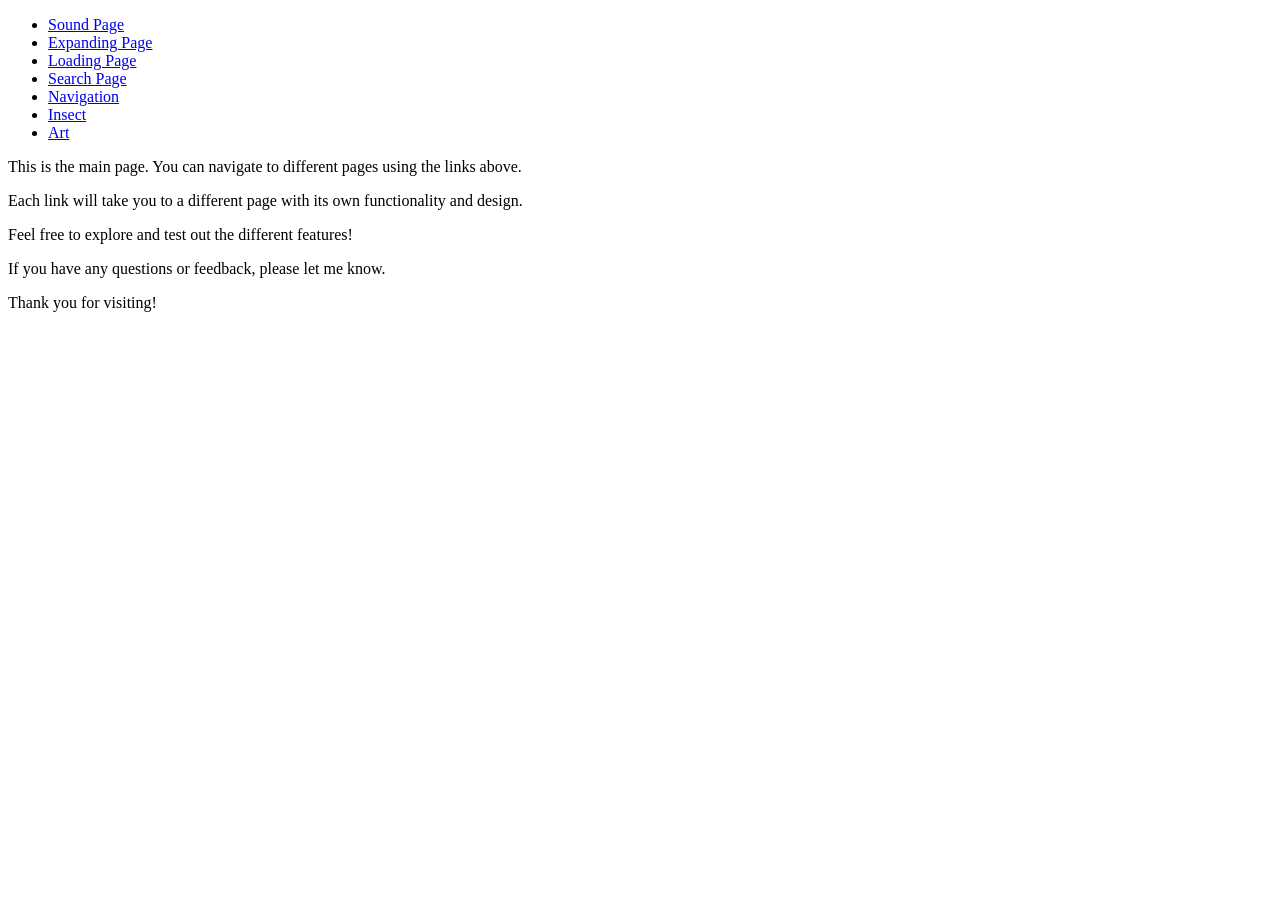
<file: index.html>
<!DOCTYPE html>
<html lang="en">

    <head>
        <meta charset="UTF-8">
        <meta name="viewport" content="width=device-width, initial-scale=1.0">
        <title>Main Page</title>
    </head>

    <body>
        <header>
        <ul>
            <li><a href="sound.html">Sound Page</a></li>
            <li><a href="expanding.html">Expanding Page</a></li>
            <li><a href="loading.html">Loading Page</a></li>
            <li><a href="search.html">Search Page</a></li>
            <li><a href="nav.html">Navigation</a></li>
            <li><a href="insect.html">Insect</a></li>
            <li><a href="art2.html">Art</a></li>
        </ul>
        </header>
        <p>This is the main page. You can navigate to different pages using the links above.</p>
        <p>Each link will take you to a different page with its own functionality and design.</p>
        <p>Feel free to explore and test out the different features!</p>
        <p>If you have any questions or feedback, please let me know.</p>
        <p>Thank you for visiting!</p>
    </body>

</html>
</file>
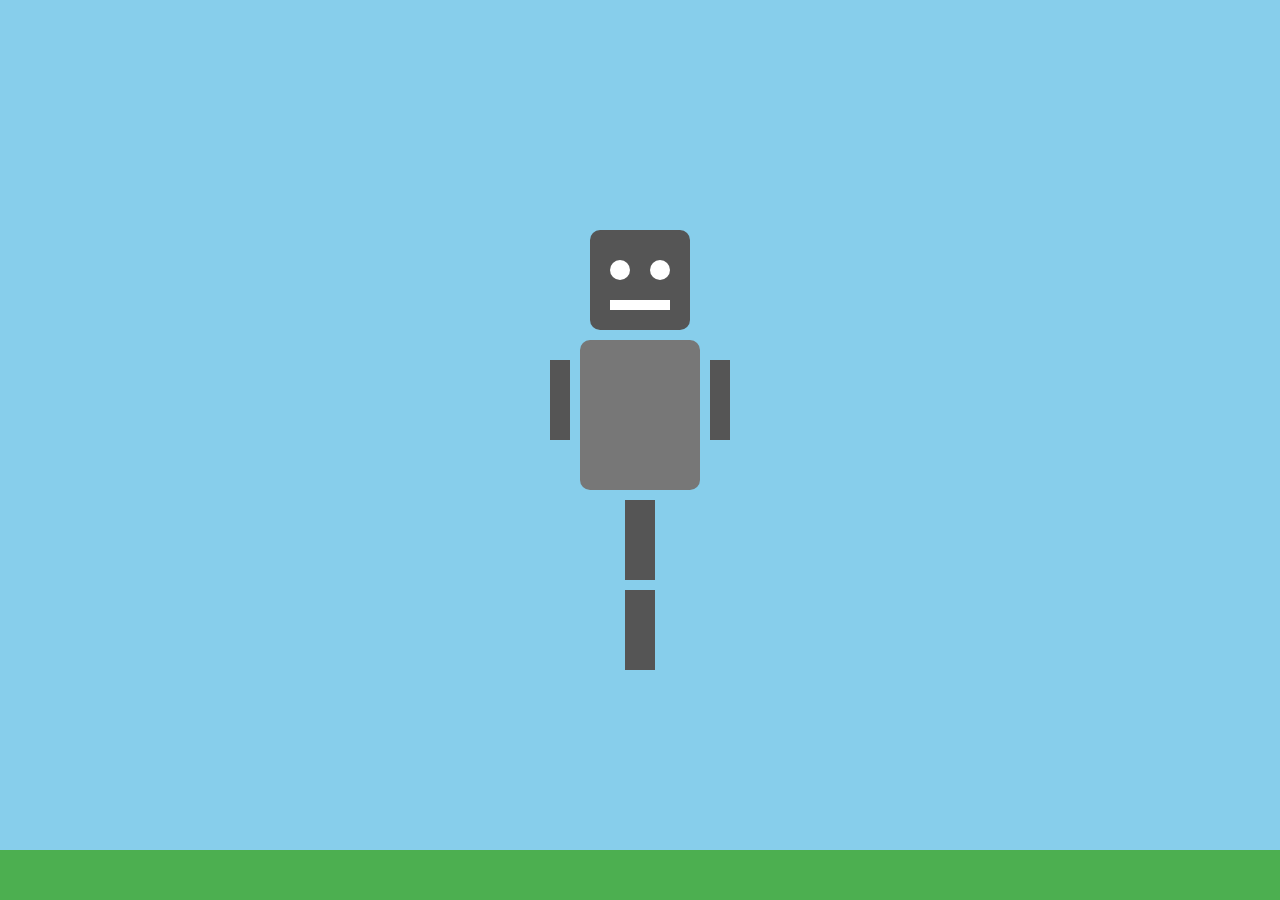
<file: art.html>
<!DOCTYPE html>
<html lang="en">
<head>
    <meta charset="UTF-8">
    <meta name="viewport" content="width=device-width, initial-scale=1.0">
    <title>Robot</title>
    <link rel="stylesheet" href="./css/art.css">
    </head>
<body>
    <div class="sky">
        <div class="cloud"></div>
        <div class="cloud"></div>
        <div class="cloud"></div>
</div>
    <div class="robot">
        <div class="head">
            <div class="eye left"></div>
            <div class="eye right"></div>
            <div class="mouth"></div>
        </div>
        <div class="body">
            <div class="arm left"></div>
            <div class="arm right"></div>
        </div>
        <div class="legs">
            <div class="leg"></div>
            <div class="leg"></div>
        </div>
        <div class="grass">
        </div>
    </div>

</body>
</html>
</file>
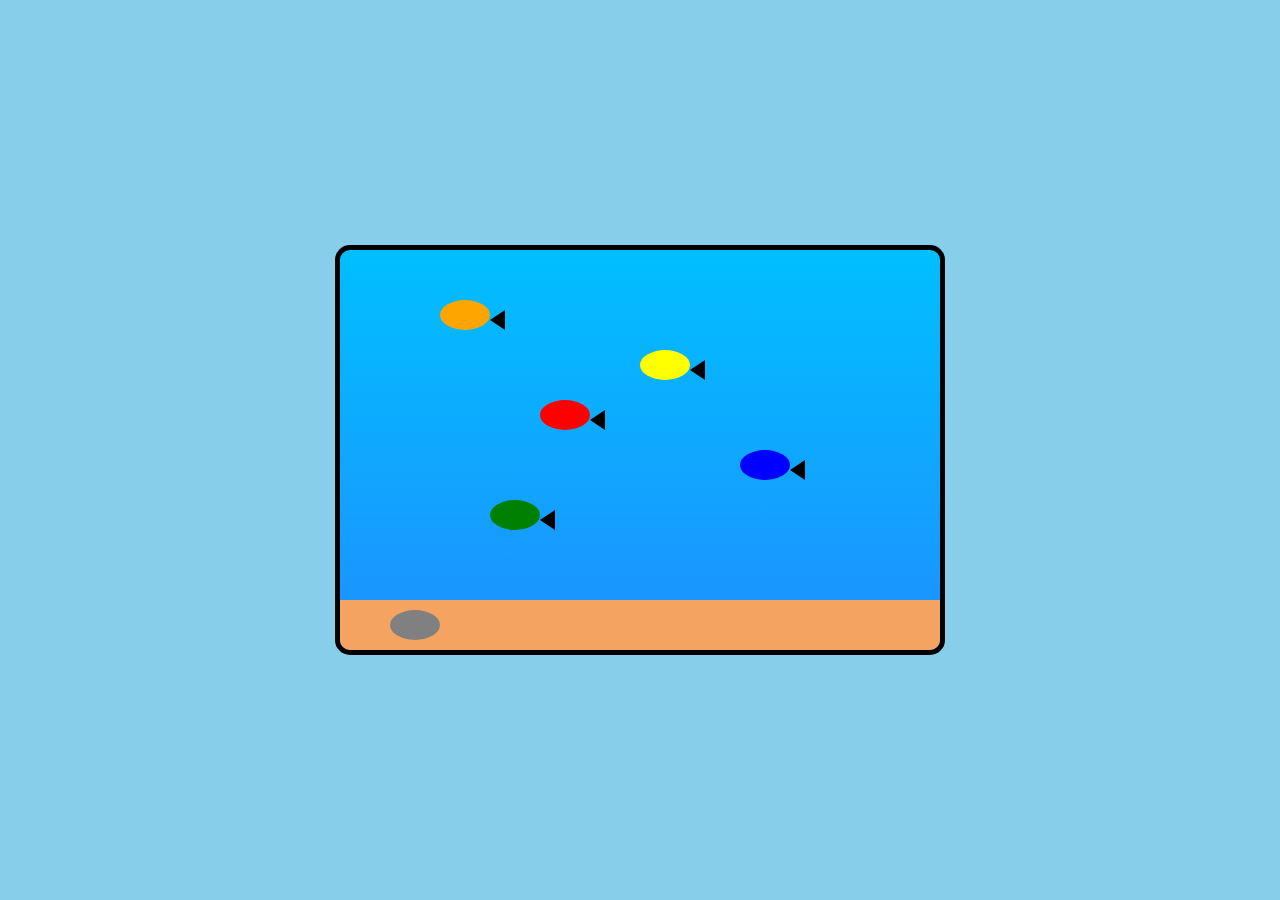
<file: art2.html>
<!DOCTYPE html>
<html lang="en">
<head>
    <meta charset="UTF-8">
    <meta name="viewport" content="width=device-width, initial-scale=1.0">
    <title>Fish Tank</title>
    <link rel="stylesheet" href="./css/art2.css">
</head>
<body>
    <div class="fish-tank">
        <div class="sand"></div>
        <div class="rock"></div>
        <div class="fish fish1"></div>
        <div class="fish fish2"></div>
        <div class="fish fish3"></div>
        <div class="fish fish4"></div>
        <div class="fish fish5"></div>
    </div>
    <script src="js/art2.js"></script>
</body>
</html>
</file>
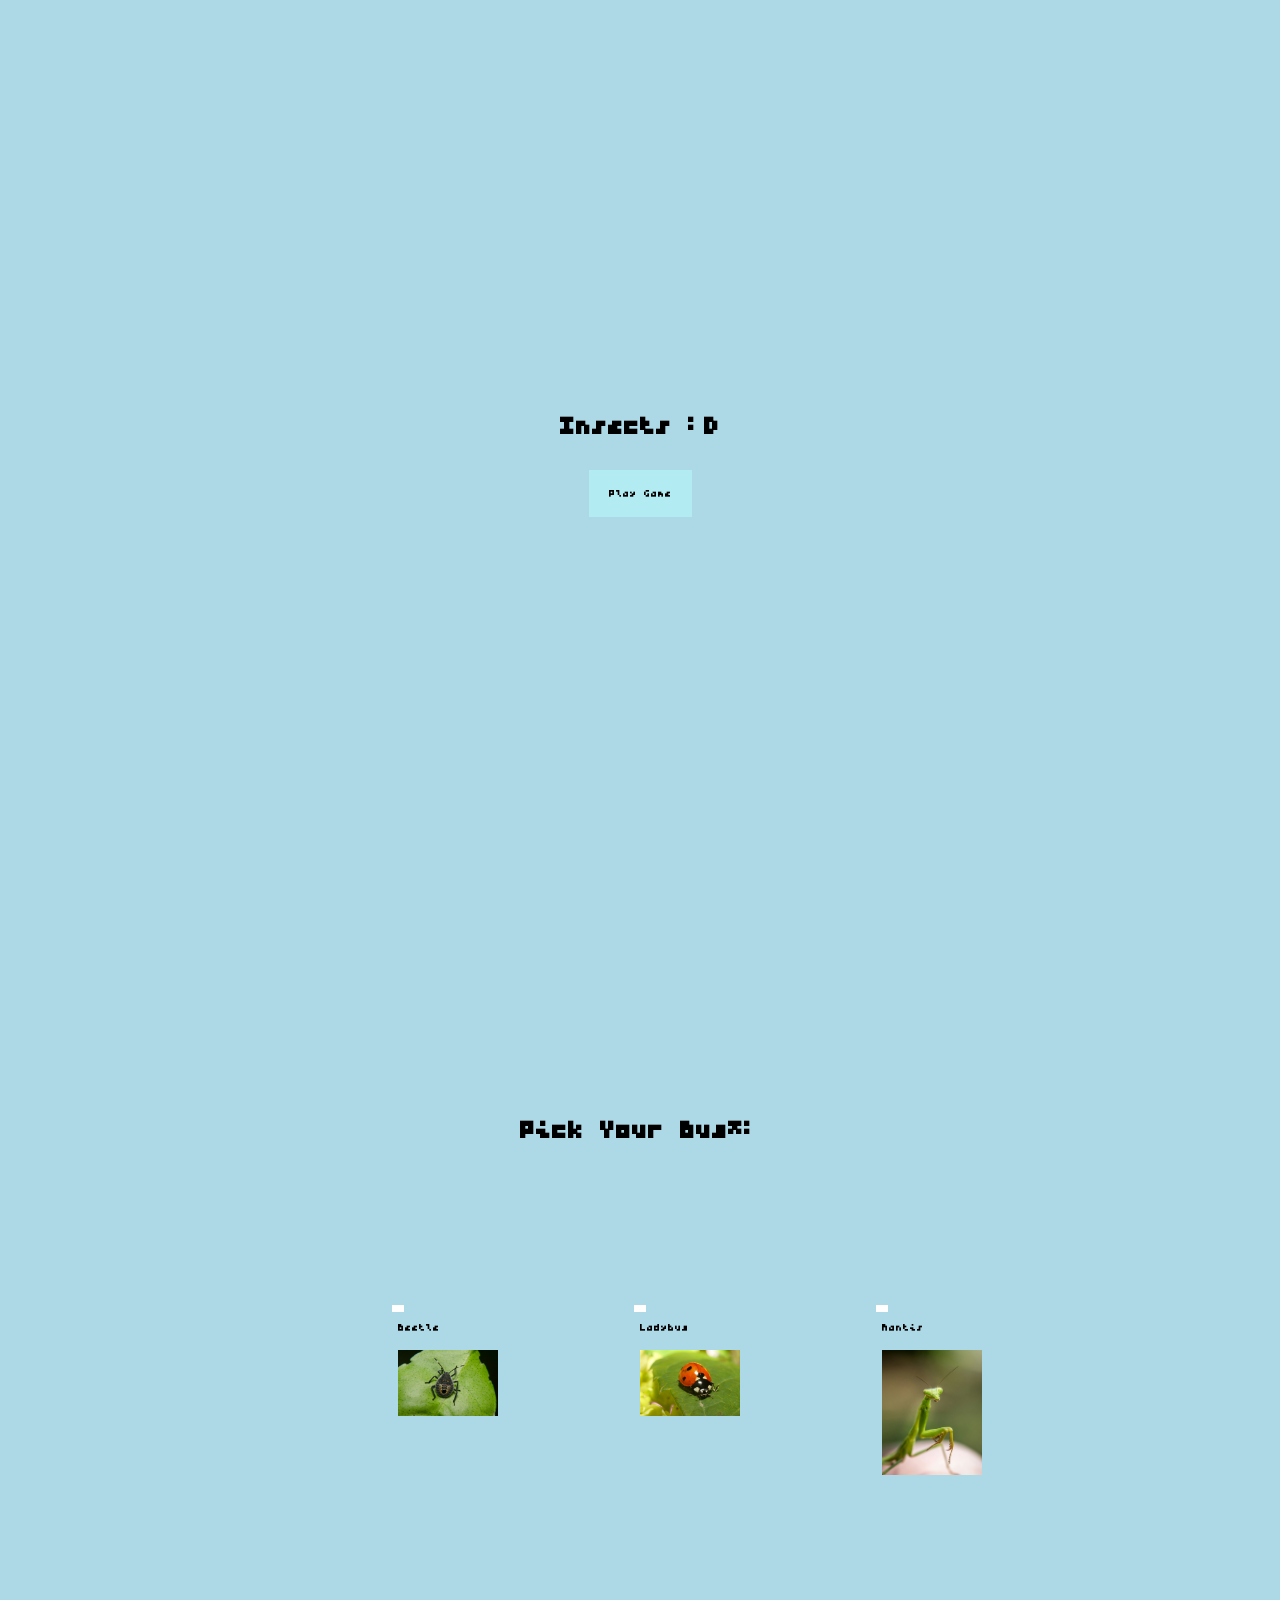
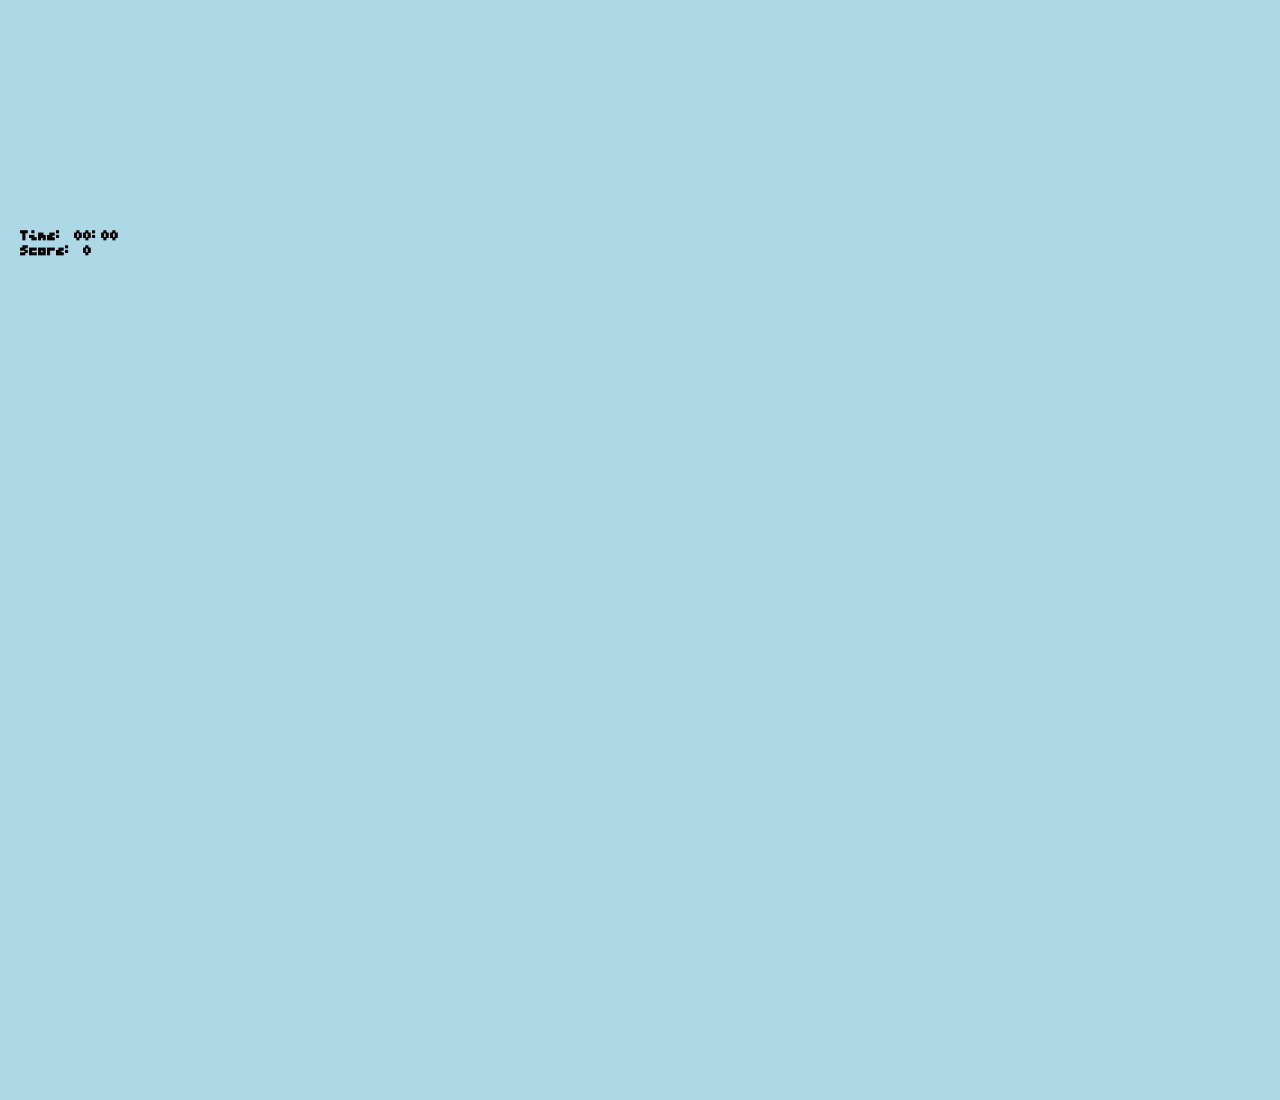
<file: insect.html>
<!DOCTYPE html>
<html lang="en">
<head>
    <meta charset="UTF-8">
    <meta name="viewport" content="width=device-width, initial-scale=1.0">
    <title>Insect Game</title>
    <link rel="stylesheet" href="css/insect.css">
</head>
<body>
    <div class="screen">
        <h1>Insects :D</h1>
        <button class="btn" id="start-btn">Play Game</button>
    </div>

    <div class="screen">
        <h1>Pick Your Bug*:</h1>
        <ul class="insects-list">
            <li>
                <button class="choose-insect-btn">
                    <p>Beetle</p>
                    <img src="images/beetle.jpg" alt="Unamed Beetle">
                </button>
            </li>
            <li>
                <button class="choose-insect-btn">
                    <p>Ladybug</p>
                    <img src="images/ladybug.jpg" alt="Ladybug">
                </button>
            </li>
            <li>
                <button class="choose-insect-btn">
                    <p>Mantis</p>
                    <img src="images/mantis.jpg" alt="Mantis">
                </button>
            </li>
        </ul>
    </div>

    <div class="screen game-container" id="game-container">
        <h3 id="time" class="time">Time: 00:00</h3>
        <h3 id="score" class="score">Score: 0</h3>
        <h5 class="message " id="message">
            Are you annoyed yet? <br>
            You are playing an impossible game!!
        </h5>
    </div>
    <script src="js/insect.js"></script>
</body>
</html>
</file>
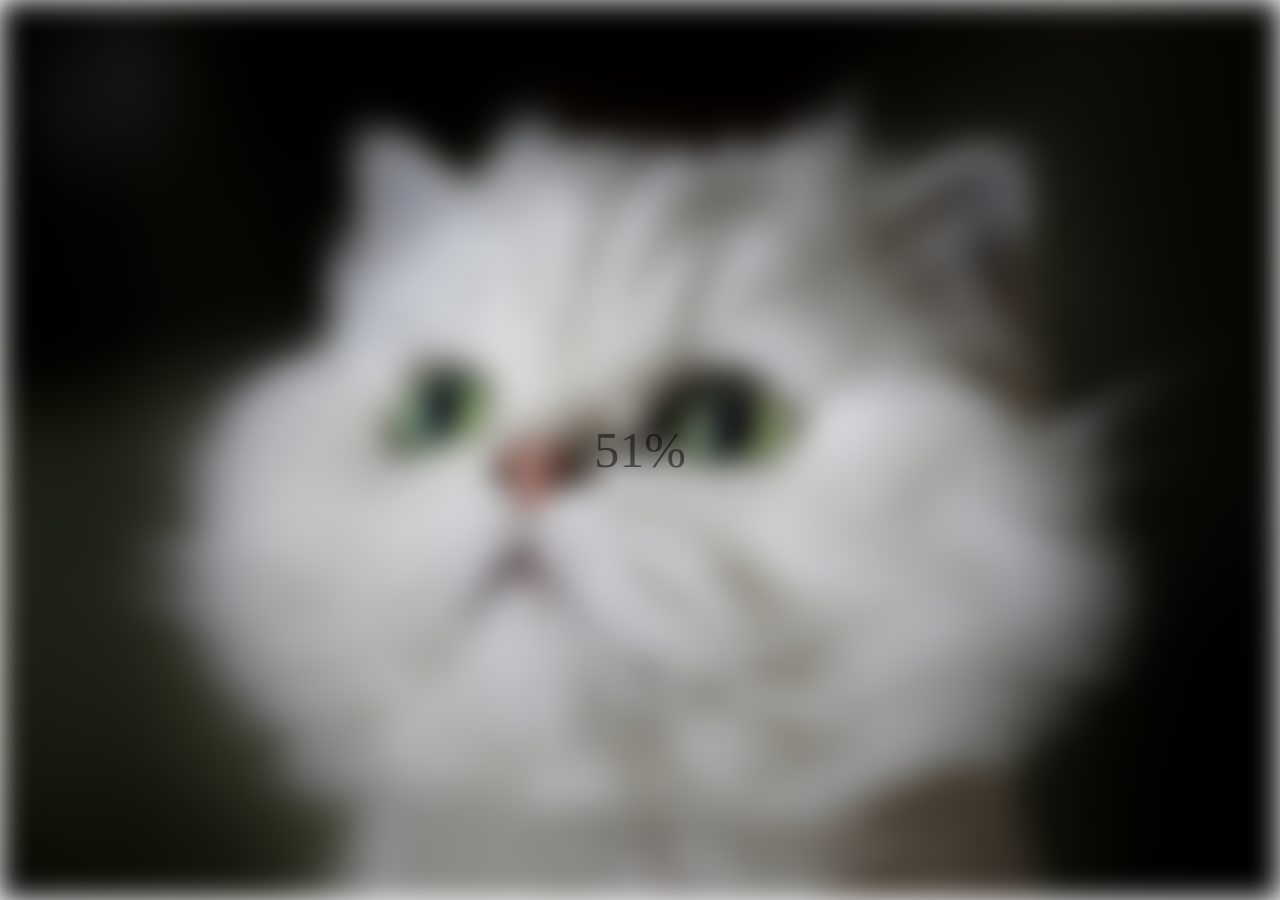
<file: loading.html>
<!DOCTYPE html>
<html lang="en">
<head>
    <meta charset="UTF-8">
    <meta name="viewport" content="width=device-width, initial-scale=1.0">
    <title>Loading</title>
    <link rel="stylesheet" href="css/loading.css">
</head>
<body>
    <section class="bg"></section>
    <div class="loading-text">0%</div>
    <script src="js/loading.js"></script>
</body>
</html>
</file>
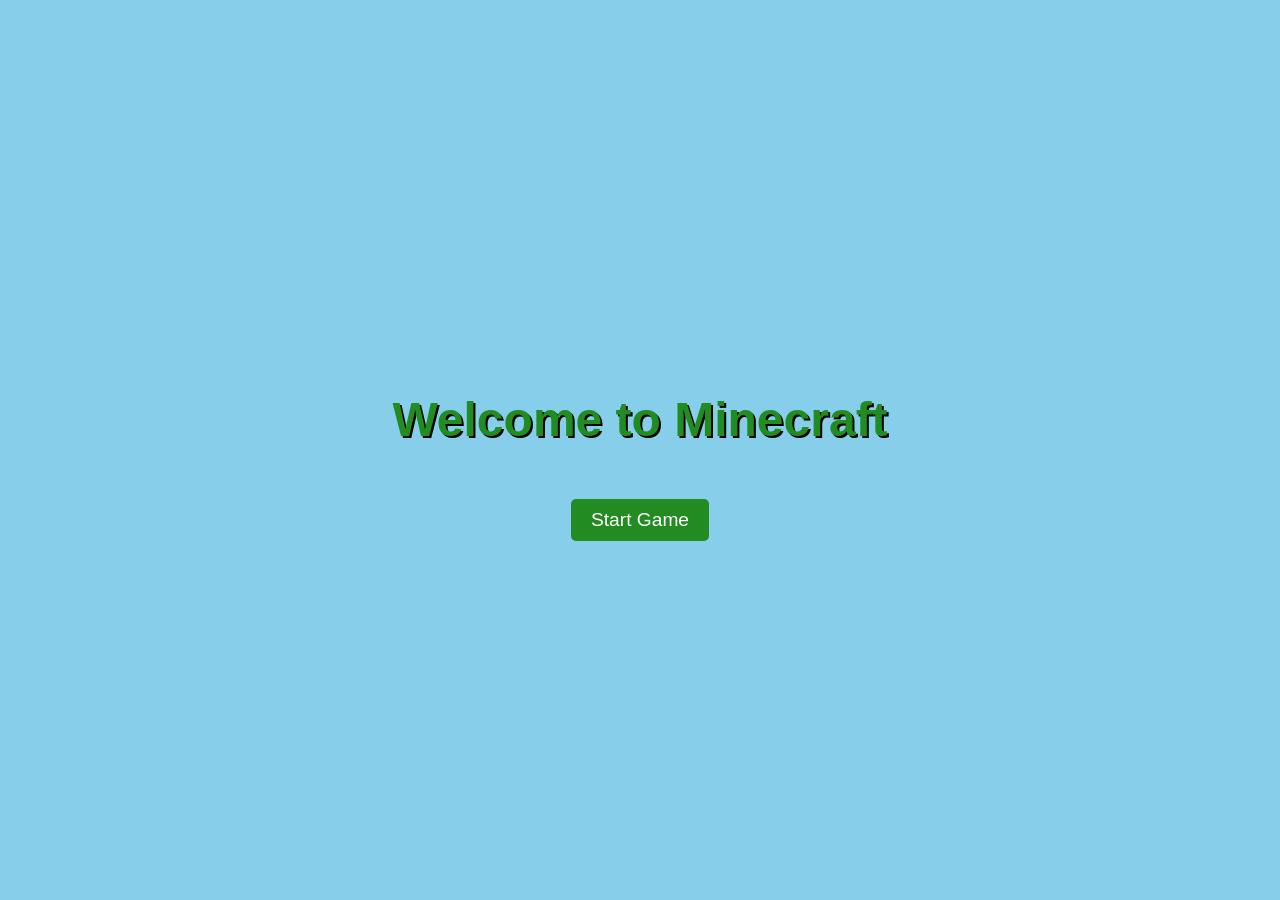
<file: minecraft.html>
<!DOCTYPE html>
<html lang="en">
<head>
    <meta charset="UTF-8">
    <meta name="viewport" content="width=device-width, initial-scale=1.0">
    <title>Minecraft</title>
    <style>
        body {
            font-family: Arial, sans-serif;
            background-color: #87CEEB; /* Sky blue */
            margin: 0;
            padding: 0;
        }
        .container {
            display: flex;
            flex-direction: column;
            align-items: center;
            justify-content: center;
            height: 100vh;
        }
        .title {
            font-size: 3rem;
            color: #228B22; /* Forest green */
            text-shadow: 2px 2px #000;
        }
        .button {
            margin-top: 20px;
            padding: 10px 20px;
            font-size: 1.2rem;
            color: #fff;
            background-color: #228B22;
            border: none;
            border-radius: 5px;
            cursor: pointer;
            transition: background-color 0.3s ease;
        }
        .button:hover {
            background-color: #006400; /* Dark green */
        }
        .game-area {
            display: none;
            margin-top: 20px;
            position: relative;
            width: 300px;
            height: 300px;
            background-color: #8B4513; /* Brown dirt */
            border: 2px solid #000;
        }
        .block {
            position: absolute;
            width: 50px;
            height: 50px;
            background-color: #228B22; /* Forest green */
            cursor: pointer;
        }
    </style>
</head>
<body>
    <div class="container">
        <h1 class="title">Welcome to Minecraft</h1>
        <button class="button" onclick="startGame()">Start Game</button>
        <div class="game-area" id="gameArea"></div>
    </div>
    <script>
        function startGame() {
            alert("Starting Minecraft...");
            document.querySelector('.game-area').style.display = 'block';
            spawnJackBlack();
        }

        function spawnJackBlack() {
            const gameArea = document.getElementById('gameArea');
            const jackBlack = document.createElement('img');
            jackBlack.src = 'https://encrypted-tbn0.gstatic.com/images?q=tbn:ANd9GcTOQQJ08MA7Gmd_IcR3-8qdJ7f5uXC_S97Xaw&s'; // Replace with a better image URL if needed
            jackBlack.alt = 'Jack Black';
            jackBlack.className = 'block';
            jackBlack.style.width = '50px';
            jackBlack.style.height = '50px';
            jackBlack.style.top = Math.random() * (gameArea.clientHeight - 50) + 'px';
            jackBlack.style.left = Math.random() * (gameArea.clientWidth - 50) + 'px';
            jackBlack.onclick = () => {
                gameArea.removeChild(jackBlack);
                spawnJackBlack();
            };
            gameArea.appendChild(jackBlack);
        }
    </script>
</body>
</html>
</file>
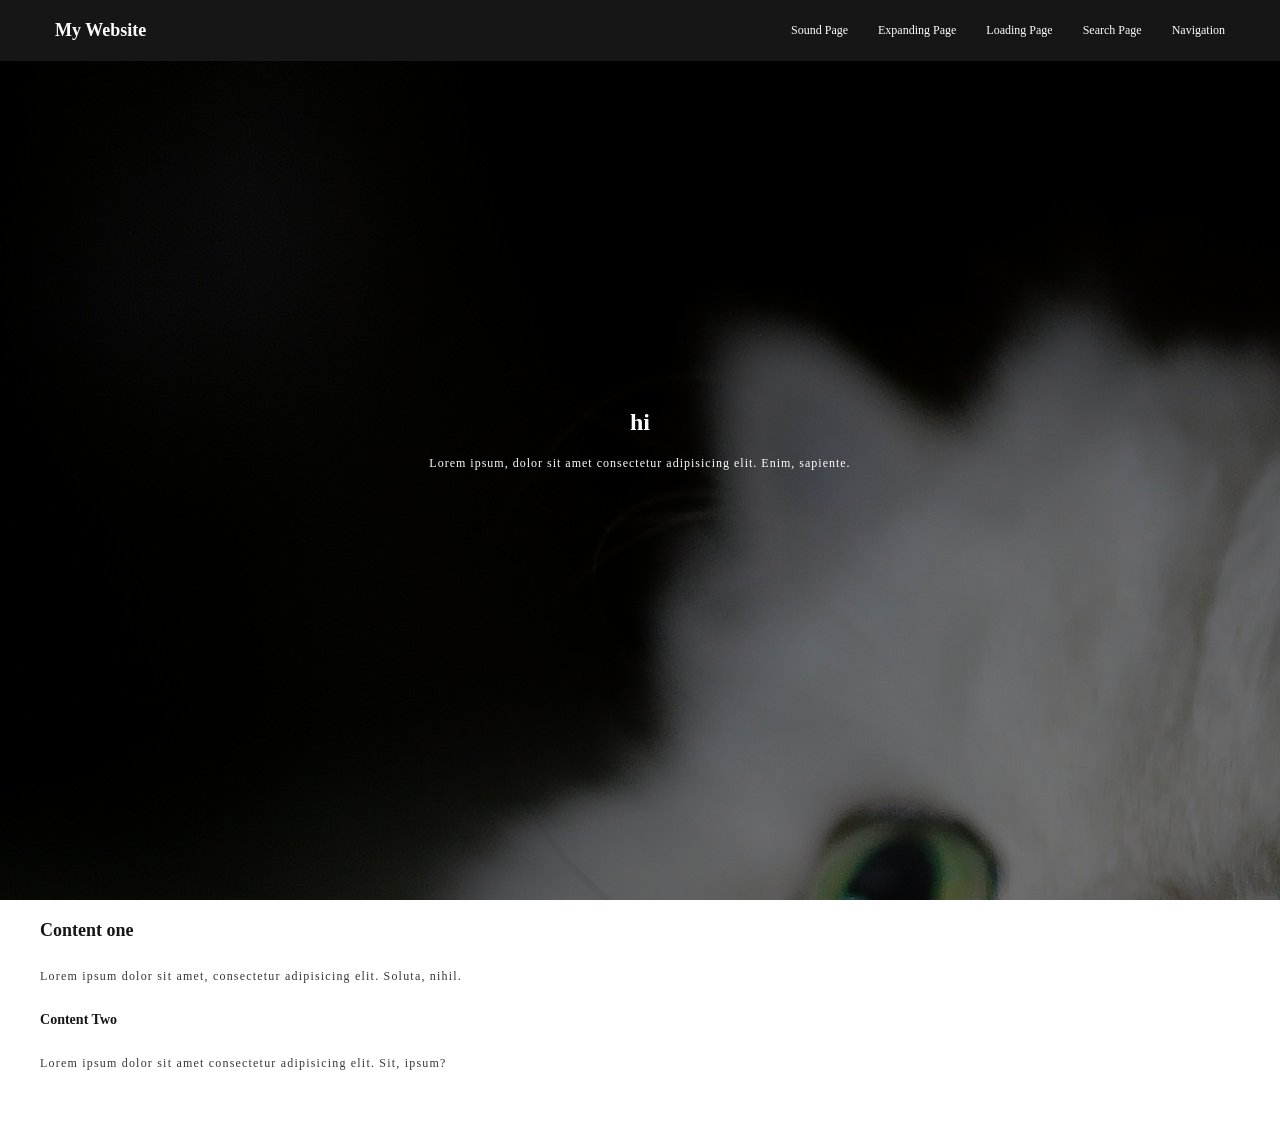
<file: nav.html>
<!DOCTYPE html>
<html lang="en">
<head>
    <meta charset="UTF-8">
    <meta name="viewport" content="width=device-width, initial-scale=1.0">
    <title>Navigation</title>
    <link rel="stylesheet" href="css/nav.css">
</head>
<body>
    <nav class="nav ">
        <div class="container">
            <h1 class="logo"><a href="index.html">My Website</a></h1>
            <ul>
                <li><a href="sound.html">Sound Page</a></li>
                <li><a href="expanding.html">Expanding Page</a></li>
                <li><a href="loading.html">Loading Page</a></li>
                <li><a href="search.html">Search Page</a></li>
                <li><a href="nav.html">Navigation</a></li>
            </ul>
        </div>
    </nav>
    <div class="hero">
        <div class="container">
            <h1>hi</h1>
            <p>Lorem ipsum, dolor sit amet consectetur adipisicing elit. Enim, sapiente.</p>
        </div>
    </div>

    <section class="container content">
        <h2>Content one</h2>
        <p>Lorem ipsum dolor sit amet, consectetur adipisicing elit. Soluta, nihil.
        </p>
        <h3>Content Two</h3>
        <p>Lorem ipsum dolor sit amet consectetur adipisicing elit. Sit, ipsum?
        </p>
    </section>
    <script src="js/nav.js"></script>
</body>
</html>
</file>
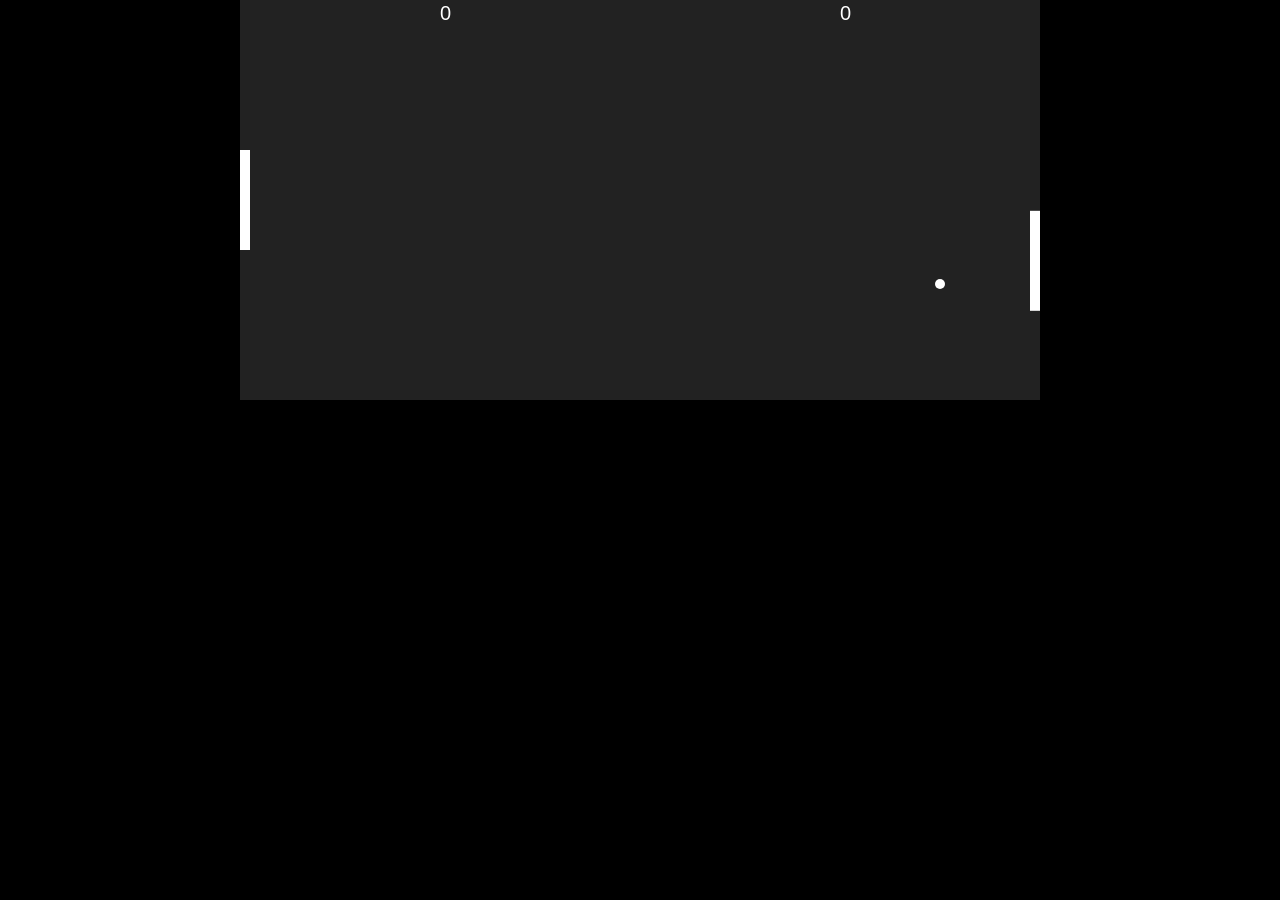
<file: pong.html>
<!DOCTYPE html>
<html lang="en">
<head>
    <meta charset="UTF-8">
    <meta name="viewport" content="width=device-width, initial-scale=1.0">
    <title>Pong Game</title>
    <style>
        body {
            margin: 0;
            overflow: hidden;
            background: black;
        }
        canvas {
            display: block;
            margin: auto;
            background: #222;
        }
    </style>
</head>
<body>
    <canvas id="pongCanvas"></canvas>
    <script>
        const canvas = document.getElementById('pongCanvas');
        const ctx = canvas.getContext('2d');

        canvas.width = 800;
        canvas.height = 400;

        const paddleWidth = 10, paddleHeight = 100, ballSize = 10;
        const player = { x: 0, y: canvas.height / 2 - paddleHeight / 2, score: 0 };
        const ai = { x: canvas.width - paddleWidth, y: canvas.height / 2 - paddleHeight / 2, score: 0 };
        const ball = { x: canvas.width / 2, y: canvas.height / 2, vx: 4, vy: 4 };
        const winningScore = 5; // Set the score needed to win

        let gameOver = false;

        function drawRect(x, y, w, h, color) {
            ctx.fillStyle = color;
            ctx.fillRect(x, y, w, h);
        }

        function drawCircle(x, y, r, color) {
            ctx.fillStyle = color;
            ctx.beginPath();
            ctx.arc(x, y, r, 0, Math.PI * 2);
            ctx.closePath();
            ctx.fill();
        }

        function drawText(text, x, y, color) {
            ctx.fillStyle = color;
            ctx.font = '20px Arial';
            ctx.fillText(text, x, y);
        }

        function resetBall() {
            ball.x = canvas.width / 2;
            ball.y = canvas.height / 2;
            ball.vx = -ball.vx;
            ball.vy = 4 * (Math.random() > 0.5 ? 1 : -1);
        }

        function update() {
            if (gameOver) return;

            ball.x += ball.vx;
            ball.y += ball.vy;

            if (ball.y <= 0 || ball.y + ballSize >= canvas.height) {
                ball.vy = -ball.vy;
            }

            if (ball.x <= player.x + paddleWidth && ball.y > player.y && ball.y < player.y + paddleHeight) {
                ball.vx = -ball.vx;
            }

            if (ball.x + ballSize >= ai.x && ball.y > ai.y && ball.y < ai.y + paddleHeight) {
                ball.vx = -ball.vx;
            }

            if (ball.x <= 0) {
                ai.score++;
                resetBall();
            }

            if (ball.x + ballSize >= canvas.width) {
                player.score++;
                resetBall();
            }

            // Introduce AI error margin
            const aiReactionSpeed = 0.008; // Lower value for slower reaction
            const aiErrorMargin = 30; // Smaller error margin for more realistic behavior
            const targetY = ball.y - paddleHeight / 2 + (Math.random() * aiErrorMargin - aiErrorMargin / 2);

            // Gradually move AI paddle towards the target position
            if (targetY > ai.y + paddleHeight / 2) {
                ai.y += aiReactionSpeed * canvas.height;
            } else if (targetY < ai.y + paddleHeight / 2) {
                ai.y -= aiReactionSpeed * canvas.height;
            }

            if (ai.y < 0) ai.y = 0;
            if (ai.y + paddleHeight > canvas.height) ai.y = canvas.height - paddleHeight;

            // Check for game over
            if (player.score >= winningScore || ai.score >= winningScore) {
                gameOver = true;
            }
        }

        function render() {
            drawRect(0, 0, canvas.width, canvas.height, '#222');
            drawRect(player.x, player.y, paddleWidth, paddleHeight, 'white');
            drawRect(ai.x, ai.y, paddleWidth, paddleHeight, 'white');
            drawCircle(ball.x, ball.y, ballSize / 2, 'white');
            drawText(player.score, canvas.width / 4, 20, 'white');
            drawText(ai.score, (canvas.width * 3) / 4, 20, 'white');

            if (gameOver) {
                const winner = player.score >= winningScore ? "Player" : "AI";
                drawText(`${winner} Wins!`, canvas.width / 2 - 50, canvas.height / 2, 'white');
            }
        }

        function gameLoop() {
            update();
            render();
            if (!gameOver) {
                requestAnimationFrame(gameLoop);
            }
        }

        window.addEventListener('mousemove', (e) => {
            const rect = canvas.getBoundingClientRect();
            player.y = e.clientY - rect.top - paddleHeight / 2;

            if (player.y < 0) player.y = 0;
            if (player.y + paddleHeight > canvas.height) player.y = canvas.height - paddleHeight;
        });

        gameLoop();
    </script>
</body>
</html>
</file>
<file: css/art.css>
.grass {
    width: 100%;
    height: 50px;
    background-color: #4caf50;
    position: absolute;
    bottom: 0;
}

.sky {
    width: 100%;
    height: calc(100vh - 50px);
    background-color: #87ceeb;
    position: absolute;
    top: 0;
}

body {
    display: flex;
    justify-content: center;
    align-items: center;
    height: 100vh;
    margin: 0;
    background-color: #f0f0f0;
}

.robot {
    display: flex;
    flex-direction: column;
    align-items: center;
}

.head {
    width: 100px;
    height: 100px;
    background-color: #555;
    border-radius: 10%;
    position: relative;
}

.eye {
    width: 20px;
    height: 20px;
    background-color: #fff;
    border-radius: 50%;
    position: absolute;
    top: 30px;
}

.eye.left {
    left: 20px;
}

.eye.right {
    right: 20px;
}

.mouth {
    width: 60px;
    height: 10px;
    background-color: #fff;
    position: absolute;
    bottom: 20px;
    left: 50%;
    transform: translateX(-50%);
}

.body {
    width: 120px;
    height: 150px;
    background-color: #777;
    margin-top: 10px;
    border-radius: 10px;
    position: relative;
    display: flex;
    justify-content: space-between;
}

.arm {
    width: 20px;
    height: 80px;
    background-color: #555;
    position: absolute;
    top: 20px;
}

.arm.left {
    left: -30px;
}

.arm.right {
    right: -30px;
}
.leg {
    width: 30px;
    height: 80px;
    background-color: #555;
    margin-top: 10px;
    position: relative;
}


.leg.left {
    margin-right: 10px;
}

.leg.right {
    margin-left: 10px;
}
</file>
<file: css/art2.css>
body {
    margin: 0;
    display: flex;
    justify-content: center;
    align-items: center;
    height: 100vh;
    background-color: #87CEEB; /* Sky blue background */
}
.fish-tank {
    position: relative;
    width: 600px;
    height: 400px;
    background: linear-gradient(to bottom, #00BFFF, #1E90FF);
    border: 5px solid #000;
    border-radius: 15px;
    overflow: hidden;
}
.sand {
    position: absolute;
    bottom: 0;
    width: 100%;
    height: 50px;
    background: #F4A460;
}
.rock {
    position: absolute;
    bottom: 10px;
    left: 50px;
    width: 50px;
    height: 30px;
    background: #808080;
    border-radius: 50%;
}
.fish {
    position: absolute;
    width: 50px;
    height: 30px;
    border-radius: 50%;
    animation: swim 5s infinite ease-in-out;

}
.fish::before {
    content: '';
    position: absolute;
    top: 10px;
    right: -15px;
    width: 0;
    height: 0;
    border-style: solid;
    border-width: 10px 0 10px 15px;
    border-color: transparent transparent transparent #000;
    transform: rotate(180deg);
}
.fish1 {
    background: orange;
    top: 50px;
    left: 100px;
    animation-duration: 5s;

}
.fish2 {
    background: red;
    top: 150px;
    left: 200px;
    animation-duration: 6s;
}
.fish3 {
    background: yellow;
    top: 100px;
    left: 300px;
    animation-duration: 4s;
}
.fish4 {
    background: blue;
    top: 200px;
    left: 400px;
    animation-duration: 7s;
}
.fish5 {
    background: green;
    top: 250px;
    left: 150px;
    animation-duration: 5.5s;
}

@keyframes swim {
    0% {
        transform: translateX(0);
    }
    50% {
        transform: translateX(100px);
    }
    100% {
        transform: translateX(0);
    }
}
</file>
<file: css/insect.css>
@import url('https://fonts.googleapis.com/css2?family=Bytesized&display=swap');

* {
    box-sizing: border-box;
}

body {
    background-color: #ADD8E6;
    color: #000000;
    height: 100vh;
    margin: 0;
    text-align: center;
    overflow: hidden;
    font-family: Bytesized;

}

h1 {
    line-height: 1.4;
}

.btn {
    border: 0;
    background-color: #B3EBF2;
    color: #000000;
    padding: 15px 20px;
    font-family: Bytesized;
    cursor: pointer;
}

.btn:hover {
    opacity: 0.5;
}

.screen {
    display: flex;
    flex-direction: column;
    align-items: center;
    justify-content: center;
    height: 100vh;
    width: 100vw;
    transition: ease 1s
}

.screen.up {
    margin-top: -100vh;
}

.insects-list {
    display: flex;
    flex-wrap: wrap;
    justify-content: center;
    list-style-type: none;
    padding: 0;
}

li {
    margin: 115px;
}

.choose-insect-btn {
    border: none;
    background-color: #fff;
    cursor: pointer;
    font-family: Bytesized;
    width: 7px;
    height: 7px;
}

img {
    width: 100px;
    height: auto;
}

.choose-insect-btn:hover {
    opacity: 0.6;
}

.game-container {
    position: relative;
}

.time, .score {
    position: absolute;
    left: 20px;
}

.score {
    top: 20px;
}

.time {
    top: 5px;
}

.message {
    color: #FFF;
    line-height: 1.2;
    padding: 20px;
    z-index: 2;
    text-align: center;
    position: absolute;
    top: 75%;
    opacity: 0;
    font-family: Bytesized;
    z-index: -100;
    font-size: 30px;
}

.message.visible {
    opacity: 1;
    z-index: 1;
}

.insect {
    cursor: pointer;
    display: flex;
    align-items: center;
    justify-content: center;
    position: absolute;
}

.insect.caught{
    scale: 0;
}
</file>
<file: css/loading.css>
{
    box-sizing: border-box;
  }

  body {
      display: flex;
      height: 100vh;
      align-items: center;
      justify-content: center;
      margin: 0;
  }

  .bg {
      background-image: url('../images/cat1.jpg');
      background-size: cover;
      background-position: center;
      background-repeat: no-repeat;
      width: 100vw;
      height: 100vh;
  }

  .loading-text {
      position: absolute;
      font-size: 50px;
  }
  css
</file>
<file: css/nav.css>
@import url('https://fonts.googleapis.com/css2?family=Doto:wght@100..900&family=Press+Start+2P&family=Roboto+Mono:ital,wght@0,100..700;1,100..700&display=swap');
* {
    box-sizing: border-box;
    margin: 0;
    padding: 0;
}

body {
    font-size: 12px;
    color: rgb(22,22,22);
    padding-bottom: 50px;
}

.container {
    max-width: 1200px;
    margin: 0 auto;
}

.nav {
    position: fixed;
    background-color: rgb(22,22,22);
    top: 0;
    left: 0;
    right: 0;
    z-index: 101;
}

.nav .container {
    display: flex;
    justify-content: space-between;
    align-items: center;
    padding: 20px 0;
}

.nav ul {
    display: flex;
    list-style-type: none;
    align-items: center;
    justify-content: center;
}

.nav a {
    color: rgb(255,255,255);
    padding: 7px 15px;
    text-decoration: none;
}

.nav.active {
    background-color: rgb(255,255,255);
    padding: 10px 0;
    border-bottom: 3px solid black;
}

.nav.active a {
    color: black;
}

.nav a.current, .nav a:hover {
    color: #c0392b;
    font-weight: bold;
}

.hero {
    position: relative;
    background-image: url('../images/cat1.jpg');
    background-repeat: no-repeat;
    background-size: cover:
    background-position: bottom center;
    height: 100vh;
    display: flex;
    justify-content: center;
    align-items: center;
    text-align: center;
    margin-bottom: 20px;
    color: white;
    z-index: -2;
}

.hero::before {
    content: '';
    position: absolute;
    top: 0;
    left: 0;
    width: 100%;
    height: 100%;
    background-color: rgba(0,0,0,0.5);
    z-index: -1;
}

.hero h1 {
    margin: -20px 0 20px;
}

.hero p {
    letter-spacing: 1px;
}

.content h2, .content h3 {
    margin: 20px 0;

}

.content p {
    color: rgb(55,55,55);
    line-height: 30px;
    letter-spacing: 1.2px
}
</file>
